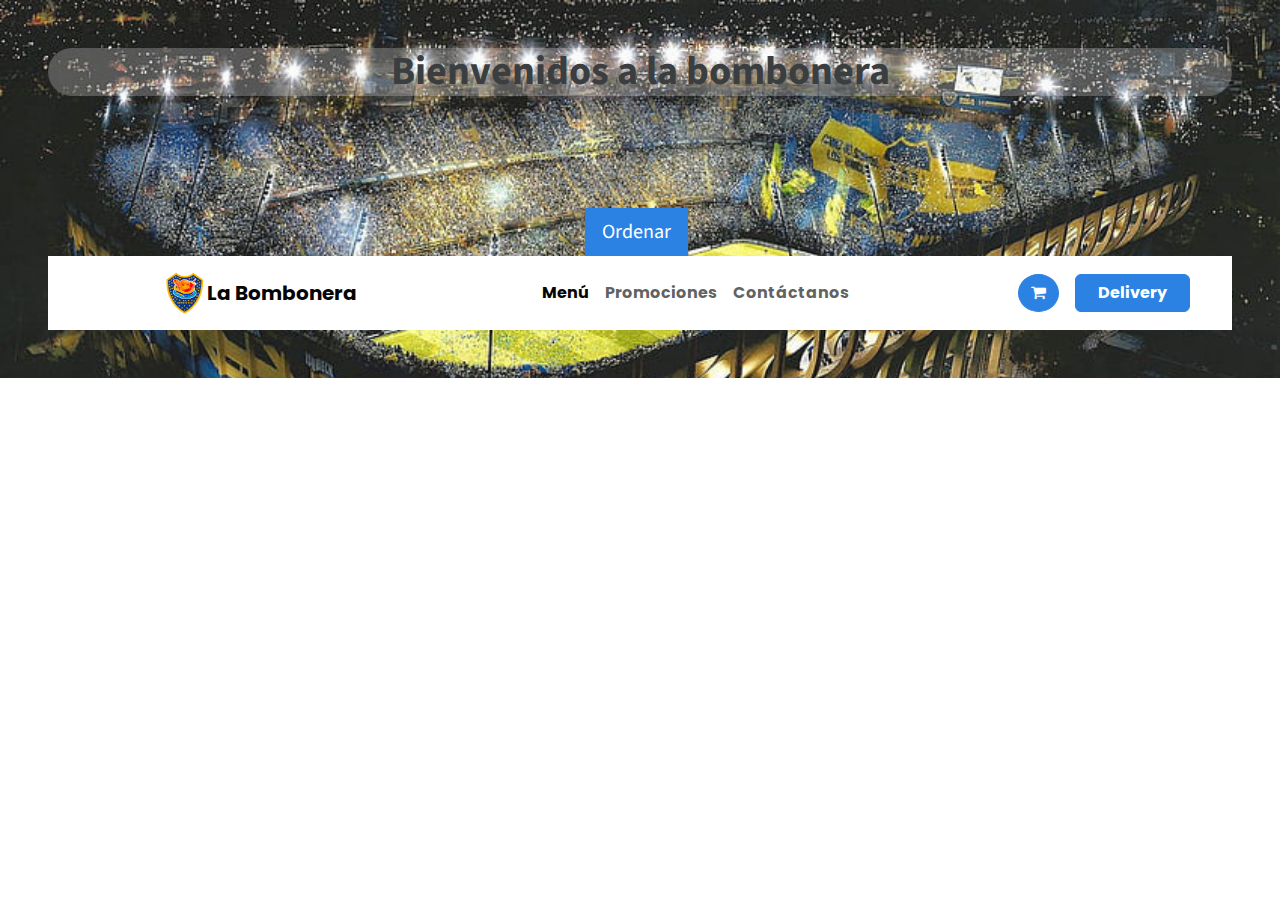
<file: untitled.html>
<!DOCTYPE html>
<html data-bs-theme="light" lang="en">

<head>
    <meta charset="utf-8">
    <meta name="viewport" content="width=device-width, initial-scale=1.0, shrink-to-fit=no">
    <title>La bombonera</title>
    <link rel="stylesheet" href="assets/bootstrap/css/bootstrap.min.css">
    <link rel="stylesheet" href="https://fonts.googleapis.com/css2?family=Source+Sans+Pro:wght@300;400;700&amp;display=swap">
    <link rel="stylesheet" href="https://fonts.googleapis.com/css?family=Inter&amp;display=swap">
    <link rel="stylesheet" href="https://fonts.googleapis.com/css?family=Open+Sans&amp;display=swap">
    <link rel="stylesheet" href="https://fonts.googleapis.com/css?family=Poppins&amp;display=swap">
    <link rel="stylesheet" href="https://fonts.googleapis.com/css?family=Roboto&amp;display=swap">
    <link rel="stylesheet" href="assets/fonts/font-awesome.min.css">
    <link rel="stylesheet" href="assets/css/Articles-Cards-images.css">
    <link rel="stylesheet" href="assets/css/Navbar-Centered-Brand-icons.css">
    <link rel="stylesheet" href="assets/css/Pricing-Yearly--Monthly-badges.css">
</head>

<body>
    <div class="text-center &quot;text-white bg-dark border border-0 p-4 p-md-5" id="fondo">
        <h2 class="display-1 fs-1 fw-bold text-center bg-light bg-opacity-25 border rounded-pill border-0 mb-3">Bienvenidos a la bombonera</h2>
        <p class="text-center mb-4">&nbsp;</p>
        <p class="text-center mb-4">&nbsp;</p><a class="btn btn-primary btn-lg me-2" role="button" href="#">Ordenar</a>
        <nav class="navbar navbar-expand-md bg-body py-3">
            <div class="container"><img id="logo" src="assets/img/LOGO.png" width="45" height="42"><a class="navbar-brand d-flex align-items-center" href="#"><span style="font-family: Poppins, sans-serif;font-weight: bold;">La Bombonera</span></a><button data-bs-toggle="collapse" class="navbar-toggler" data-bs-target="#navcol-3"><span class="visually-hidden">Toggle navigation</span><span class="navbar-toggler-icon"></span></button>
                <div class="collapse navbar-collapse" id="navcol-3">
                    <ul class="navbar-nav mx-auto">
                        <li class="nav-item"><a class="nav-link active" href="#" style="font-family: Poppins, sans-serif;font-weight: bold;">Menú</a></li>
                        <li class="nav-item"><a class="nav-link" href="#" style="font-weight: bold;font-family: Poppins, sans-serif;">Promociones</a></li>
                        <li class="nav-item"><a class="nav-link" href="#" style="font-weight: bold;font-family: Poppins, sans-serif;">Contáctanos</a></li>
                    </ul><a class="btn btn-primary rounded-circle" role="button" id="shopping-cart" href="#" style="font-family: Poppins, sans-serif;"><i class="fa fa-shopping-cart"></i></a><button class="btn btn-primary me-2 rounded" type="button" style="font-weight: bold;width: 115px;font-family: Poppins, sans-serif;--bs-primary: #103E78;--bs-primary-rgb: 16,62,120;">Delivery</button>
                </div>
            </div>
        </nav>
    </div>
    <script src="assets/bootstrap/js/bootstrap.min.js"></script>
</body>

</html>
</file>
<file: assets/css/Articles-Cards-images.css>
.fit-cover {
  object-fit: cover;
}
</file>
<file: assets/css/Navbar-Centered-Brand-icons.css>
.bs-icon {
  --bs-icon-size: .75rem;
  display: flex;
  flex-shrink: 0;
  justify-content: center;
  align-items: center;
  font-size: var(--bs-icon-size);
  width: calc(var(--bs-icon-size) * 2);
  height: calc(var(--bs-icon-size) * 2);
  color: var(--bs-primary);
}

.bs-icon-xs {
  --bs-icon-size: 1rem;
  width: calc(var(--bs-icon-size) * 1.5);
  height: calc(var(--bs-icon-size) * 1.5);
}

.bs-icon-sm {
  --bs-icon-size: 1rem;
}

.bs-icon-md {
  --bs-icon-size: 1.5rem;
}

.bs-icon-lg {
  --bs-icon-size: 2rem;
}

.bs-icon-xl {
  --bs-icon-size: 2.5rem;
}

.bs-icon.bs-icon-primary {
  color: var(--bs-white);
  background: var(--bs-primary);
}

.bs-icon.bs-icon-primary-light {
  color: var(--bs-primary);
  background: rgba(var(--bs-primary-rgb), .2);
}

.bs-icon.bs-icon-semi-white {
  color: var(--bs-primary);
  background: rgba(255, 255, 255, .5);
}

.bs-icon.bs-icon-rounded {
  border-radius: .5rem;
}

.bs-icon.bs-icon-circle {
  border-radius: 50%;
}

#logo {
  max-height: 42px;
}

#promo {
}

#fondo {
  background: url("../../assets/img/desktop-wallpaper-la-bombonera.jpg") no-repeat;
  background-size: cover;
  opacity: 0.976;
}

#shopping-cart {
  margin-right: 1rem;
}

#logo {
  margin-left: 5rem;
}

#price {
}
</file>
<file: assets/css/Pricing-Yearly--Monthly-badges.css>
.bg-white-300 {
  background: rgba(255, 255, 255, 0.3) !important;
}

.rounded-bottom-left {
  border-radius: 0;
  border-bottom-left-radius: .25rem!important;
}

.rounded-bottom-right {
  border-radius: 0;
  border-bottom-right-radius: .25rem!important;
}
</file>
